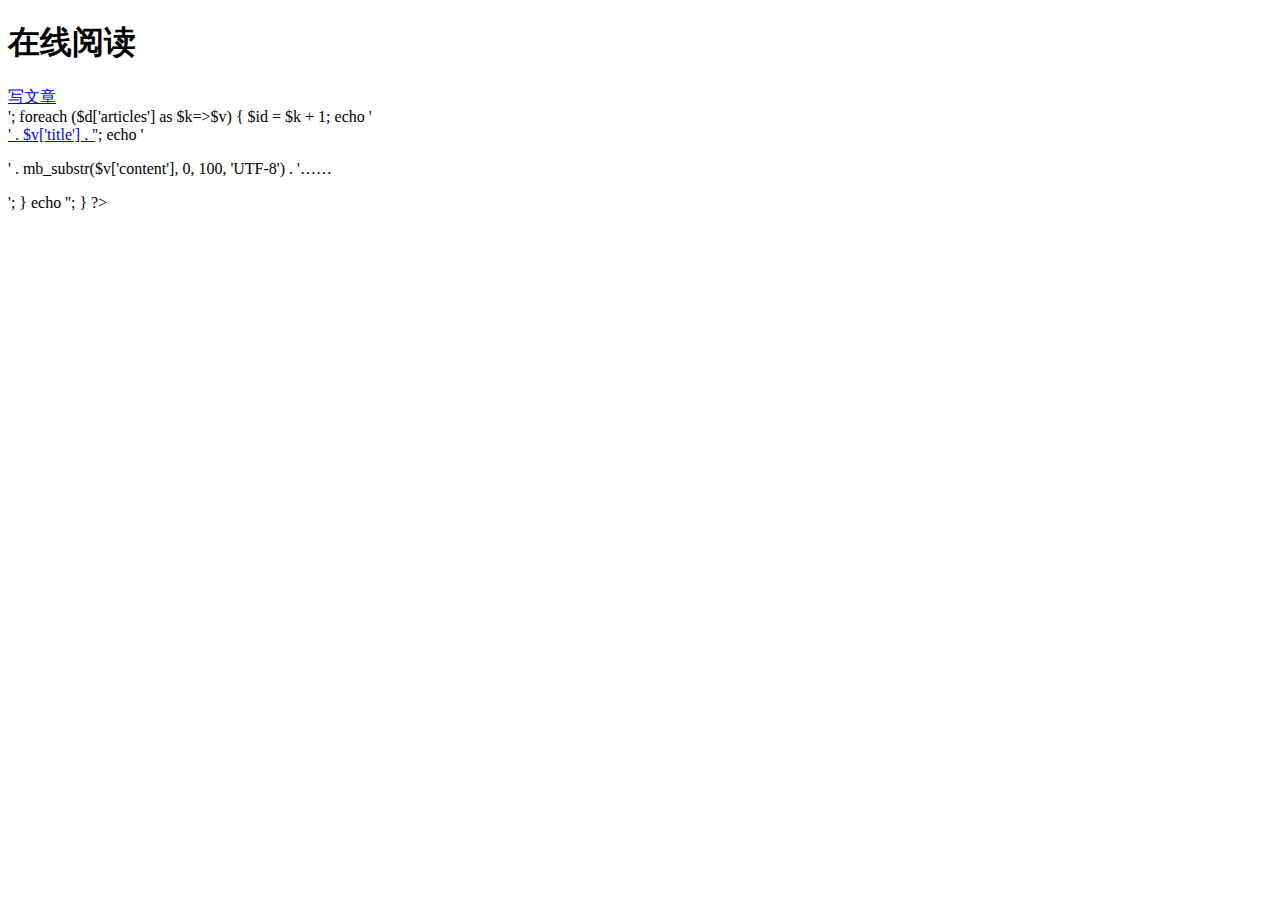
<file: index.html>
<?xml version="1.0" encoding="UTF-8"?>
<!DOCTYPE html
    PUBLIC "-//W3C//DTD XHTML 1.0 Transitional//EN"
    "http://www.w3.org/TR/xhtml1/DTD/xhtml1-transitional.dtd">
<html xmlns="http://www.w3.org/1999/xhtml" xml:lang="zh-Hans" lang="zh-Hans">
    <head>
        <meta http-equiv="Content-Type" content="text/html; charset=UTF-8"/>
        <title>在线阅读</title>
    </head>
    <body>
        <h1>在线阅读</h1>
    <div><a href="add_article.html">写文章</a> </div>
    <?php
      if (!empty($d['articles'])) {
        echo '<ul>';
        foreach ($d['articles'] as $k=>$v) {
        $id = $k + 1;
        echo '<li><a href="./get_article.php?id=' . $id . '">' . $v['title'] . '</a>';
            echo '<p>' . mb_substr($v['content'], 0, 100, 'UTF-8') . '……</p></li>';
        }
        echo '</ul>';
        }
    ?>
    </body>
</html>
</file>
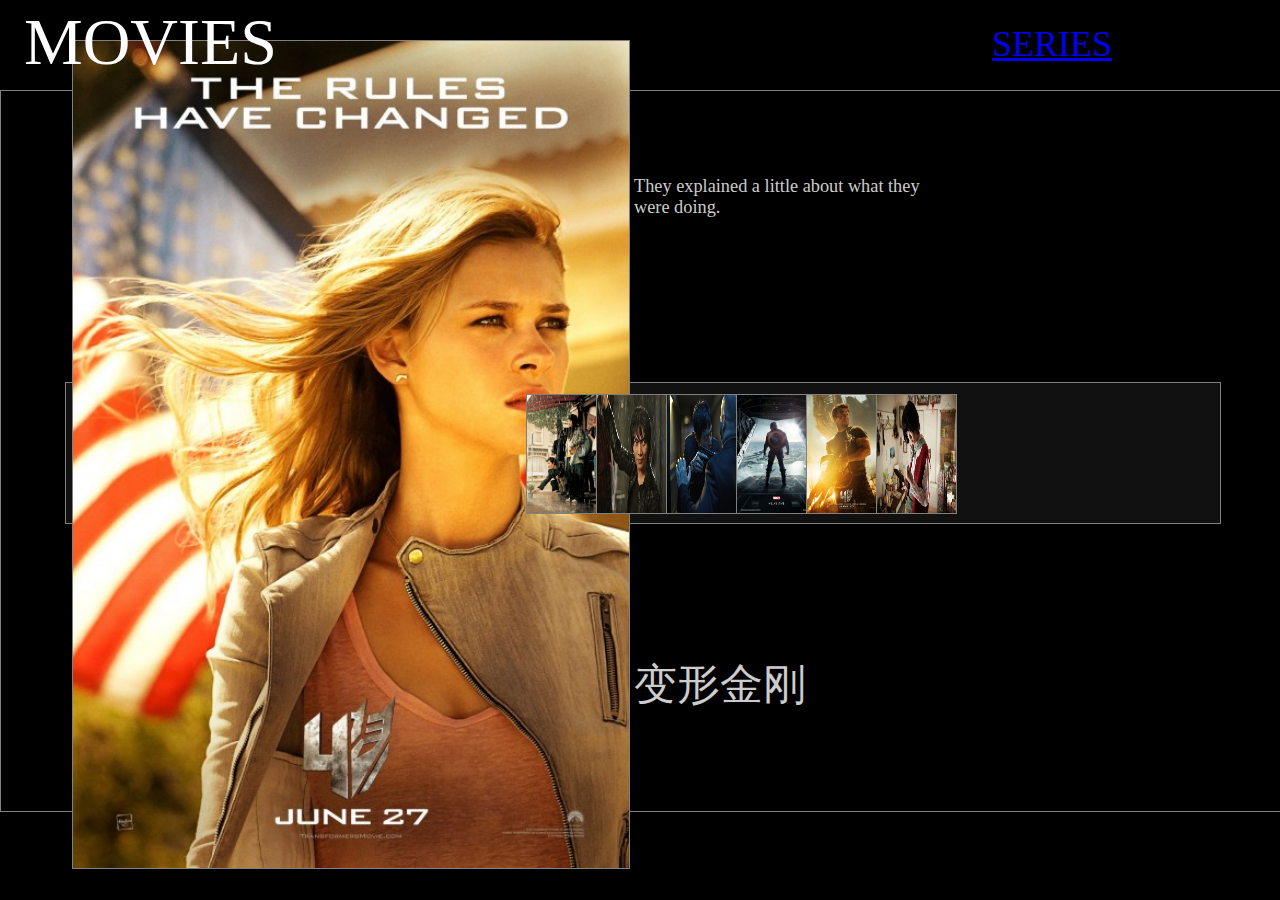
<file: js/index.html>
<!DOCTYPE HTML PUBLIC "-//W3C//DTD HTML 4.01//EN" "http://www.w3.org/TR/html4/strict.dtd">
<html>
<head>
<meta http-equiv="Content-Type" content="text/html; charset=gb2312" />
<meta name="Copyright" content="ģ���� http://www.mobanwang.com/" />
<meta name="keywords" content="JS����,������,JS������,JS��Ч����" />
<meta name="description" content="�˴�������ΪJS�����������룬����վ�����ô��룬������������������ģ����JS����Ƶ����" />
<title>MOVIES</title>
<meta http-equiv="imagetoolbar" content="no">
<style type="text/css">
	html {
		overflow: hidden;
	}
	body {
		margin: 0px;
		padding: 0px;
		background: #000;
		position: absolute;
		width: 100%;
		height: 100%;
		cursor: crosshair;
	}
	#box {
		position: absolute;
		background: #111;
		border: gray solid 1px;
		visibility: hidden;
	}
	#screen {
		position: absolute;
		left: 0px;
		width: 100%;
		top: 10%;
		height: 80%;
		background: #000;
		border: gray solid 1px;
	}
	#box img  {
		position: absolute;
		border: gray solid 1px;
		cursor: pointer;
	}
	#box span {
		position: absolute;
		color: #ccc;
		font-family: verdana;
		font-size: 12px;
		width: 200px;
	}
	#box a {
		text-decoration: none;
		color:#ff8000;
	}
	#box a:hover	{
		text-decoration: none;
		background:#ff8000;
		color:#ffffff;
	}
	#box a:visited {
		text-decoration: none;
		color:#ff8000;
	}
	#box a:visited:hover {
		text-decoration: none;
		background:#ff8000;
		color:#ffffff;
	}
	#lnk {
		visibility: hidden;
	}
.style3 {font-size: 66px;
	font-family: "���ֹ����úڣ������ã�ϸ����";
}
.style5 {font-size: 80px}
.style4 {font-family: "΢���ź�", "����", "Adobe ���� Std R";
	font-size: 36px;
}
</style>
<script type="text/javascript">

document.onselectstart = new Function("return false");
O    = new Array();
box  = 0;
img  = 0;
txt  = 0;
tit  = 0;
W    = 0;
H    = 0;
nI   = 0;
sel  = 0;
si   = 0;
ZOOM = 0;
rImg = 0;
//////////////////
speed = .06; // animation speed
delay = .5; // 1 = no delay
//////////////////

function dText(){
	txt.style.textAlign = tit.style.textAlign = (sel<nI/2)?"left":"right";
	txt.innerHTML = O[sel].tx;
	tit.innerHTML = O[sel].ti;
}

function CObj(n, s, x, tx, ti){
	this.n    = n;
	this.dim  = s;
	this.tx   = tx;
	this.ti   = ti;
	this.is   = img[n];
	this.vz   = 0;
	this.sx   = 0;
	this.x0   = x;
	this.x1   = 0;
	this.zo   = 0;
	this.over = function() {
		with(this){
			if(n!=sel){
				O[sel].dim = 100;
				O[n].dim = ZOOM * 100;
				sel = n;
				l = 0;
				for(k=0; k<nI; k++){
					O[k].x0 = l;
					l += O[k].dim;
				}
				txt.innerHTML = tit.innerHTML = "";
				setTimeout("dText()", 32);
			}
		}
	}
	this.anim = function () {
		with(this){
			vz  = speed*(vz+(x1-sx)*delay);
			x1 -= vz;
			sx  = (n==0)?0:O[n-1].x0+O[n-1].dim;
			zo -= (zo-dim)*speed;
			l   = (x1*si)+6*(n+1);
			w   = zo*si;
			is.style.left   = Math.round(l)+'px';
			is.style.top    = Math.round((H-w*rImg)*.5)+'px';
			is.style.width  = Math.round(w)+'px';
			is.style.height = Math.round(w*rImg)+'px';
			if(sel == n){
				if(sel<nI*.5) {
					tit.style.left = txt.style.left = Math.round(l+w+6)+'px';
				} else {
					tit.style.left = txt.style.left = Math.round(l-(nx*.25)-6)+'px';
				}
				txt.style.top = Math.round(-(w*rImg)*.25)+'px';
				tit.style.top = Math.round((w*rImg)*.33)+'px';
			}
		}
	}
}

function run(){
	for(j in O)O[j].anim();
	setTimeout("run()", 16);
}

function doResize(){
	tit.style.width = Math.round(nx*.25)+'px';
	txt.style.width = Math.round(nx*.25)+'px';
	tit.style.fontSize = (nx/30)+'px';
	txt.style.fontSize = (nx/70)+'px';
	with(box.style){
		width  = Math.round(W)+'px';
		height = Math.round(H)+'px';
		left   = Math.round(nx/2-W/2)+'px';
		top    = Math.round(ny/2-H/2)+'px';
	}
}

function resize(){
	nx = scr.offsetWidth;
	ny = scr.offsetHeight;
	W  =  nx*90/100;
	si = (W-((nI+1)*6))/((ZOOM*100)+((nI-1)*100));
	H  = (100*si*rImg)+14;
	doResize();
}
onresize = resize;

onload = function(){
	scr = document.getElementById("screen");
	box = document.getElementById("box");
	tit = document.getElementById("tit");
	txt = document.getElementById("txt");
	img = box.getElementsByTagName("img");

	Lnk = document.getElementById("lnk").getElementsByTagName("a");
	nI  = img.length;
	ZOOM = nI;
	rImg = img[0].height/img[0].width;
	resize();
	s = ZOOM * 100;
	x = 0;
	tit.innerHTML = img[0].title;
	txt.innerHTML = img[0].alt;
	for(i=0; i<nI; i++) {
		var t = img[i].alt;
		if(Lnk[i].href!="") t+='<br><a href="'+Lnk[i].href+'">'+Lnk[i].innerHTML+'</a>';
		O[i] = new CObj(i, s, x, t, img[i].title);
		img[i].alt = "";
		img[i].title = "";
		img[i].onmousedown = new Function("return false;");
		img[i].onmouseover = new Function('O['+i+'].over();');
		if(Lnk[i].href!=""){
			/* ==== hyperlink ==== */
			img[i].onclick = new Function('window.open("'+Lnk[i].href+'","_blank");');
		}
		x += s;
		s = 100;
	}
	box.style.visibility = "visible";
	run();
}
</script>
<script language="JavaScript" type="text/JavaScript">
<!--
function MM_reloadPage(init) {  //reloads the window if Nav4 resized
  if (init==true) with (navigator) {if ((appName=="Netscape")&&(parseInt(appVersion)==4)) {
    document.MM_pgW=innerWidth; document.MM_pgH=innerHeight; onresize=MM_reloadPage; }}
  else if (innerWidth!=document.MM_pgW || innerHeight!=document.MM_pgH) location.reload();
}
MM_reloadPage(true);
//-->
</script>
</head>
<body>
<div id="screen">
	<div id="box"">
		<img src="images/���ν��.jpg" title="���ν��" alt="They explained a little about what they were doing.">
		<img src="images/����.jpg" title="����" alt="�����Ĳ��������죬���������c����^����ݺ���">
		<img src="images/ǿ��.jpg" title="retain" alt="Clearly they were ready to do almost anything to retain their position.">
		<img src="images/����������.jpg" title="����������" alt="I observed the face of power at its most mundane.">
		<img src="images/�����ӳ�.jpg" title="�����ӳ�" alt="But they couldn��t hide the very worst of their inhumane undertakings from the people.">
		<img src="images/��������.jpg" title="��������" alt="They showed their utter, complete disdain for justice.">
		<img src="images/20131115030939489996.jpg" title="����" alt="Never more. Never again.">
		<span id="txt"></span>
		<span id="tit"></span>
		<span id="lnk">
			<a></a>
			<a></a>
			<a></a>
			<a></a>
			<a></a>
			<a></a>
			<a></a>
		</span>
	</div>
</div>

<!-- crossbrowser images_loading_bar - Gerard Ferrandez - www.mobanwang.com - Feb 2005 -->
<span id="LB0" style="position:absolute;left:50%;top:50%;"><span style="position:absolute;font-family:arial;font-size:10px;color:#FFFFFF;left:-50px;top:-18px">Loading...</span>
<span style="position:absolute;left:-50px;top:-5px;font-size:1px;width:100px;height:10px;background:#333"><span id="LB1" style="position:absolute;left:0px;top:0px;font-size:1px;width:0px;height:10px;background:#FFFFFF"></span></span></span>
<div id="Layer1" style="position:absolute; left:24px; top:4px; width:128px; height:62px; z-index:1; font-family: &quot;���ֹ����úڣ������ã�ϸ����&quot;; color: #FFFFFF; font-size: 66px;">MOVIES</div>
<div id="Layer2" style="position:absolute; left:992px; top:23px; width:118px; height:54px; z-index:2; color: #FFFFFF;"><span class="style4"><a href="../../201104146/js/index.html" target="_blank">SERIES</a></span></div>
<script>m00=document.getElementById("box").getElementsByTagName("img");m01=m00.length;function images_loading_bar(){m02=0;for(i=0;i<m01;i++)m02+=(m00[i].complete)?1:0;document.getElementById("LB1").style.width=Math.round(m02/m01*100)+'px';if(m02==m01)setTimeout("document.getElementById('LB0').style.display='none'",128); else setTimeout("images_loading_bar()", 64);};images_loading_bar();</script>
<!-- end of images_loading_bar code -->

<br>
<span class="style3"><span class="style5">MOVIES</span></span><br>
<br>
<br>
<br>
<br>
<br>
<br>
<br>
<br>
<br>
<br>
<br>
<br>
<br>
<br>
<br>
<br>
<br>
<br>
<br>
<br>
<br>
<br>
<br>
<br>
<br>
<br>
<div align="center">
  <p></p>
  <p style="color:#FFFFFF"></p>
  <p></p></div>

</body>
</html>
</file>
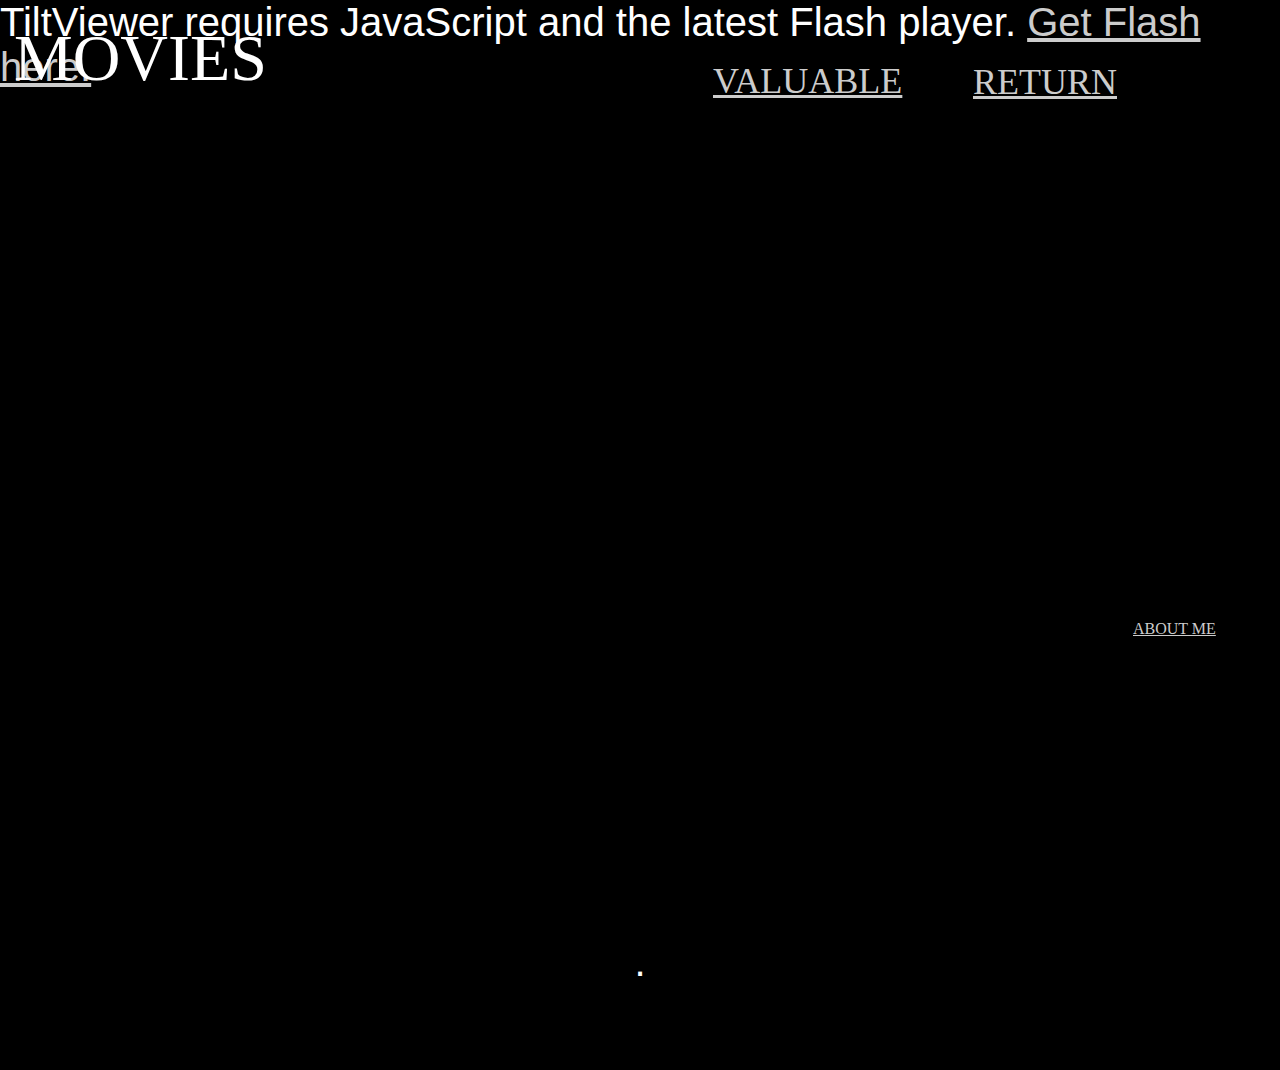
<file: js2/index.html>
<html>
<head>
<meta http-equiv="Content-Type" content="text/html; charset=gb2312" />
<meta name="keywords" content="��Ӱ����" />
<meta name="description" content="��Ӱ����" />
<title>��Ӱһ��</title>
<script type="text/javascript" src="swfobject.js"></script>
<style type="text/css">	
	/* hide from ie on mac \*/
	html {
		height: 100%;
		overflow: hidden;
	}
	
	#flashcontent {
		height: 100%;
	}
	/* end hide */

	body {
		height: 100%;
		margin: 0;
		padding: 0;
		background-color: #000000;
		color:#ffffff;
		font-family:sans-serif;
		font-size:40;
	}

	a {	
		color:#cccccc;
	}
.style1 {
	font-size: 36px;
	font-family: "΢���ź�", "����", "Adobe ���� Std R";
}
</style>
<script language="JavaScript" type="text/JavaScript">
<!--
function MM_reloadPage(init) {  //reloads the window if Nav4 resized
  if (init==true) with (navigator) {if ((appName=="Netscape")&&(parseInt(appVersion)==4)) {
    document.MM_pgW=innerWidth; document.MM_pgH=innerHeight; onresize=MM_reloadPage; }}
  else if (innerWidth!=document.MM_pgW || innerHeight!=document.MM_pgH) location.reload();
}
MM_reloadPage(true);
//-->
</script>
</head>
<body>
	<div id="Layer1" style="position:absolute; left:14px; top:20px; width:139px; height:83px; z-index:1; font-family: &quot;���ֹ����úڣ������ã�ϸ����&quot;; font-size: 66px;">MOVIES</div>
	<div id="Layer2" style="position:absolute; left:973px; top:61px; width:153px; height:45px; z-index:2; font-family: &quot;΢���ź�&quot;, &quot;����&quot;, &quot;Adobe ���� Std R&quot;; font-size: 36px;"><a href="../index.html">RETURN</a></div>
	<div id="Layer3" style="position:absolute; left:1133px; top:620px; width:91px; height:24px; z-index:3; font-family: &quot;΢���ź�&quot;, &quot;����&quot;, &quot;Adobe ���� Std R&quot;; font-size: 16px;"><a href="author.txt">ABOUT ME</a></div>
	<div id="Layer4" style="position:absolute; left:713px; top:60px; width:198px; height:45px; z-index:4; font-family: &quot;Adobe �����w Std B&quot;; font-size: 36px;"><a href="../20120721110007756/index.html" class="style1">VALUABLE</a></div>
	<div id="flashcontent">TiltViewer requires JavaScript and the latest Flash player. <a href="MOVIES/">Get Flash here.</a></div>
	<script type="text/javascript">
	
		var fo = new SWFObject("TiltViewer.swf", "viewer", "100%", "100%", "9.0.28", "#000000");			
		
		//TILTVIEWER CONFIGURATION OPTIONS
		 //To use an option, uncomment it by removing the "//" at the start of the line
		 //For a description of config options, go to: 
		 //http://www.airtightinteractive.com/projects/tiltviewer/config_options.html
															
		//FLICKR GALLERY OPTIONS
		 //To use images from Flickr, uncomment this block
		//fo.addVariable("useFlickr", "true");
		//fo.addVariable("user_id", "48508968@N00");
		//fo.addVariable("tags", "jump,smile");
		//fo.addVariable("tag_mode", "all");
		//fo.addVariable("showTakenByText", "true");			
		//
		// XML GALLERY OPTIONS
		// To use local images defined in an XML document, use this block		
		 
		 
		fo.addVariable("useFlickr", "false");
		fo.addVariable("xmlURL", "gallery.xml");
		fo.addVariable("maxJPGSize","640");
		
		//GENERAL OPTIONS		
		fo.addVariable("useReloadButton", "false");
		fo.addVariable("columns", "3");
		fo.addVariable("rows", "3");
		//fo.addVariable("showFlipButton", "true");
		//fo.addVariable("showLinkButton", "true");		
		//fo.addVariable("linkLabel", "View image info");
		//fo.addVariable("frameColor", "0xFF0000");
		//fo.addVariable("backColor", "0xDDDDDD");
		//fo.addVariable("bkgndInnerColor", "0xFF00FF");
		//fo.addVariable("bkgndOuterColor", "0x0000FF");				
		//fo.addVariable("langGoFull", "Go Fullscreen");
		//fo.addVariable("langExitFull", "Exit Fullscreen");
		//fo.addVariable("langAbout", "About");				
		
		// END TILTVIEWER CONFIGURATION OPTIONS
		
		fo.addParam("allowFullScreen","true");
		fo.write("flashcontent");			
	</script>
	
	<div align="center">
	  <p>.</p>
	  <p></p>
	  <p></p>
	  <p><br>
      </p>
	</div>
</body>
</html>
</file>
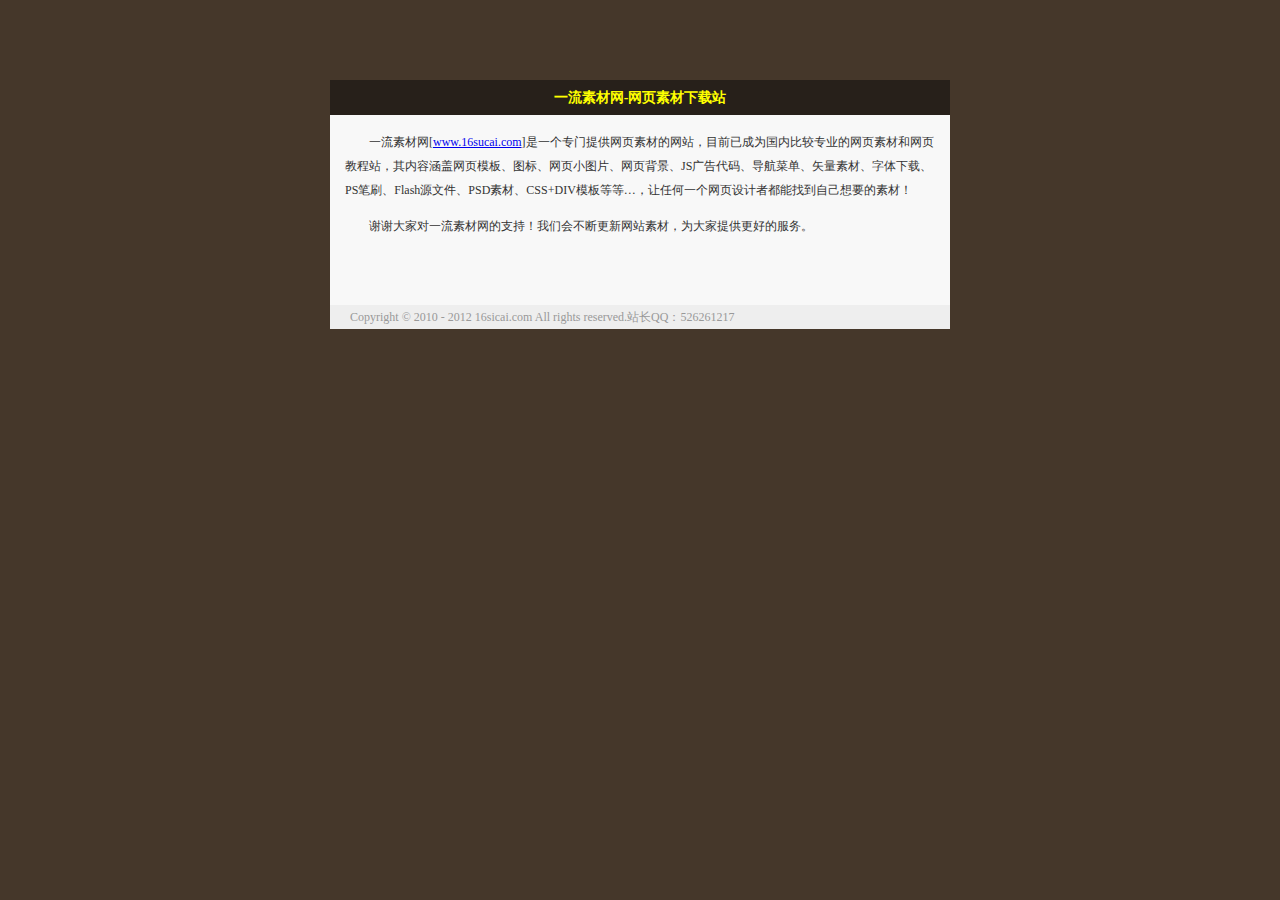
<file: 20120721110007756/一流素材网.html>
﻿<!DOCTYPE html PUBLIC "-//W3C//DTD XHTML 1.0 Transitional//EN" "http://www.w3.org/TR/xhtml1/DTD/xhtml1-transitional.dtd">
<html xmlns="http://www.w3.org/1999/xhtml">
<head>
<meta http-equiv="Content-Type" content="text/html; charset=utf-8" />
<meta name="Copyright" content="一流素材网" />
<meta name="description" content="一流素材网，设计师精品素材的家" />
<meta content="一流素材网" name="keywords" />
<title>一流素材网</title>
<style type="text/css">
<!--
body,td,th { font-size: 12px; color:#333; font-family:"宋体"; line-height:24px; background:#45372a}
body { margin-top:80px;}
#box{ width:620px; margin:0px auto;}
#title_box{ background:#27201a; height:35px; line-height:35px; font-size:14px; font-weight:bold; color:#ffff00; text-align:center}
#about_box{ height:160px; background:#fff; padding:15px; text-indent:24px;  background:#f8f8f8;}
#Copyright_box{ height:24px; background:#eee; padding:0px 20px; color:#999}
-->
</style></head>
<body>
<div id="box">
<div id="title_box">一流素材网-网页素材下载站</div>
<div id="about_box">
一流素材网[<a href="http://www.16sucai.com" target="_blank">www.16sucai.com</a>]是一个专门提供网页素材的网站，目前已成为国内比较专业的网页素材和网页教程站，其内容涵盖网页模板、图标、网页小图片、网页背景、JS广告代码、导航菜单、矢量素材、字体下载、PS笔刷、Flash源文件、PSD素材、CSS+DIV模板等等…，让任何一个网页设计者都能找到自己想要的素材！<p>谢谢大家对一流素材网的支持！我们会不断更新网站素材，为大家提供更好的服务。</div>
<div id="Copyright_box">Copyright &copy; 2010 - 2012 16sicai.com All rights reserved.站长QQ：526261217</div>
</div>
</body>
</html>
</file>
